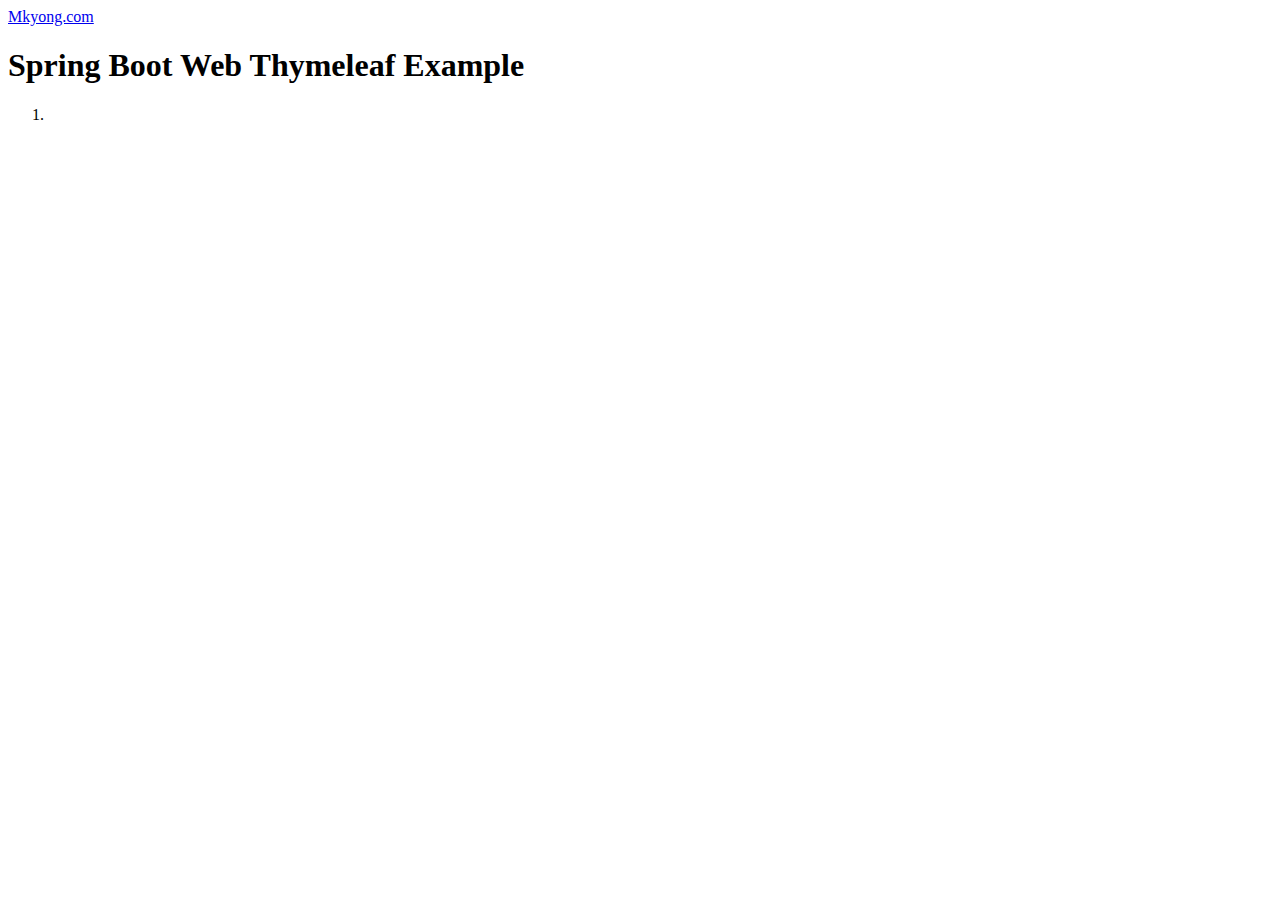
<file: src/main/resources/templates/welcome.html>
<!DOCTYPE HTML>
<html lang="en" xmlns:th="http://www.thymeleaf.org">
<head>
    <meta charset="utf-8">
    <meta name="viewport" content="width=device-width, initial-scale=1, shrink-to-fit=no">

    <title>Spring Boot Thymeleaf Hello World Example</title>

    <link rel="stylesheet" th:href="@{webjars/bootstrap/4.2.1/css/bootstrap.min.css}"/>
    <link rel="stylesheet" th:href="@{/css/main.css}"/>

</head>

<body>

<nav class="navbar navbar-expand-md navbar-dark bg-dark fixed-top">
    <a class="navbar-brand" href="#">Mkyong.com</a>
</nav>

<main role="main" class="container">

    <div class="starter-template">
        <h1>Spring Boot Web Thymeleaf Example</h1>
        <h2>
            <span th:text="'Hello, ' + ${message}"></span>
        </h2>
    </div>

    <ol>
        <li th:each="task : ${tasks}" th:text="${task}"></li>
    </ol>

</main>
<!-- /.container -->

<script type="text/javascript" th:src="@{webjars/bootstrap/4.2.1/js/bootstrap.min.js}"></script>
</body>
</html>
</file>
